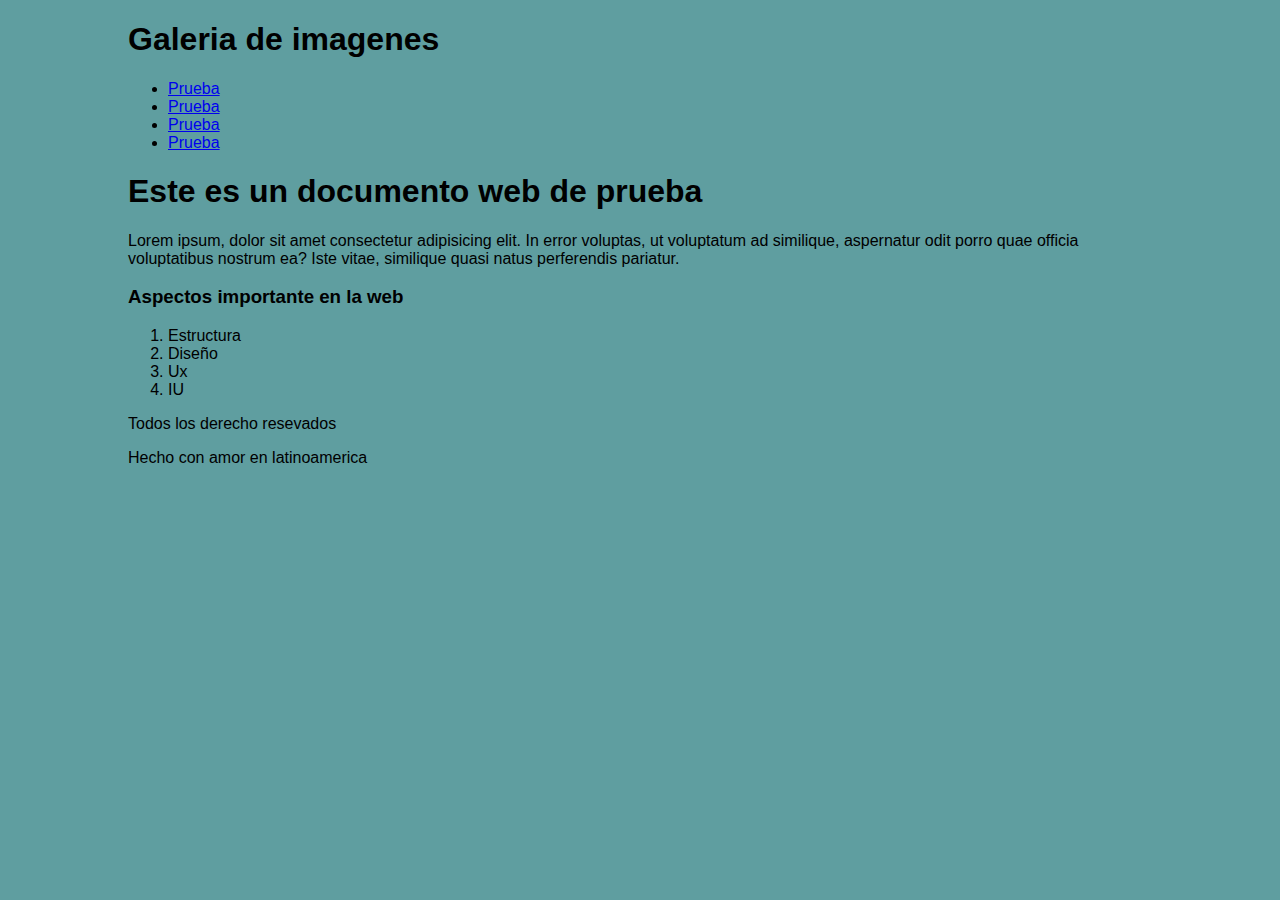
<file: index.html>
<!DOCTYPE html>
<html lang="en">
<head>
    <meta charset="UTF-8">
    <meta name="viewport" content="width=device-width, initial-scale=1.0">
    <title>Index</title>
    <link rel="stylesheet" href="main.css">
</head>
<body>
    <header>
        <h1>Galeria de imagenes</h1>

        <nav>
            <ul>
                <li><a href="#">Prueba</a></li>
                <li><a href="#">Prueba</a></li>
                <li><a href="#">Prueba</a></li>
                <li><a href="#">Prueba</a></li>
            </ul>
        </nav>
    </header>

    <main>
        <h1>Este es un documento web de prueba</h1>
        <p>
            Lorem ipsum, dolor sit amet consectetur adipisicing elit. In error voluptas, ut voluptatum ad similique, aspernatur odit porro quae officia voluptatibus nostrum ea? Iste vitae, similique quasi natus perferendis pariatur.
        </p>

        <div id="images">

        </div>

    </main>

    <aside>
        <h3>Aspectos importante en la web</h3>
        <ol>
            <li>Estructura</li>
            <li>Diseño</li>
            <li>Ux</li>
            <li>IU</li>
        </ol>
    </aside>

    <footer>
        <div class="up">
            <p>Todos los derecho resevados</p>
        </div>
        <div class="down">
            <p>Hecho con amor en latinoamerica</p>
        </div>

    </footer>


    <script>
            let images = document.getElementById("images")


            fetch("https://picsum.photos/v2/list")
            .then((response)=>{
                return response.json()
            })
            .then((data)=>{
                
                let datos = ""
                data.forEach((imagen)=>{
                    
                    datos += "<p>"+ imagen.id +"</p>"
                    datos += "<p>"+ imagen.author +"</p>"
                    datos += "<p><img src='"+ imagen.download_url +"' heigth='300' width='300'></p>"


                })

                images.innerHTML = datos;
            })

    </script>
    
</body>
</html>
</file>
<file: main.css>
/* css para el sitio web en general */

body{
    font-family: Arial, Helvetica, sans-serif;
    font-size: 16px;
    margin: auto;
    width: 80%;
    background: cadetblue;
}
</file>
